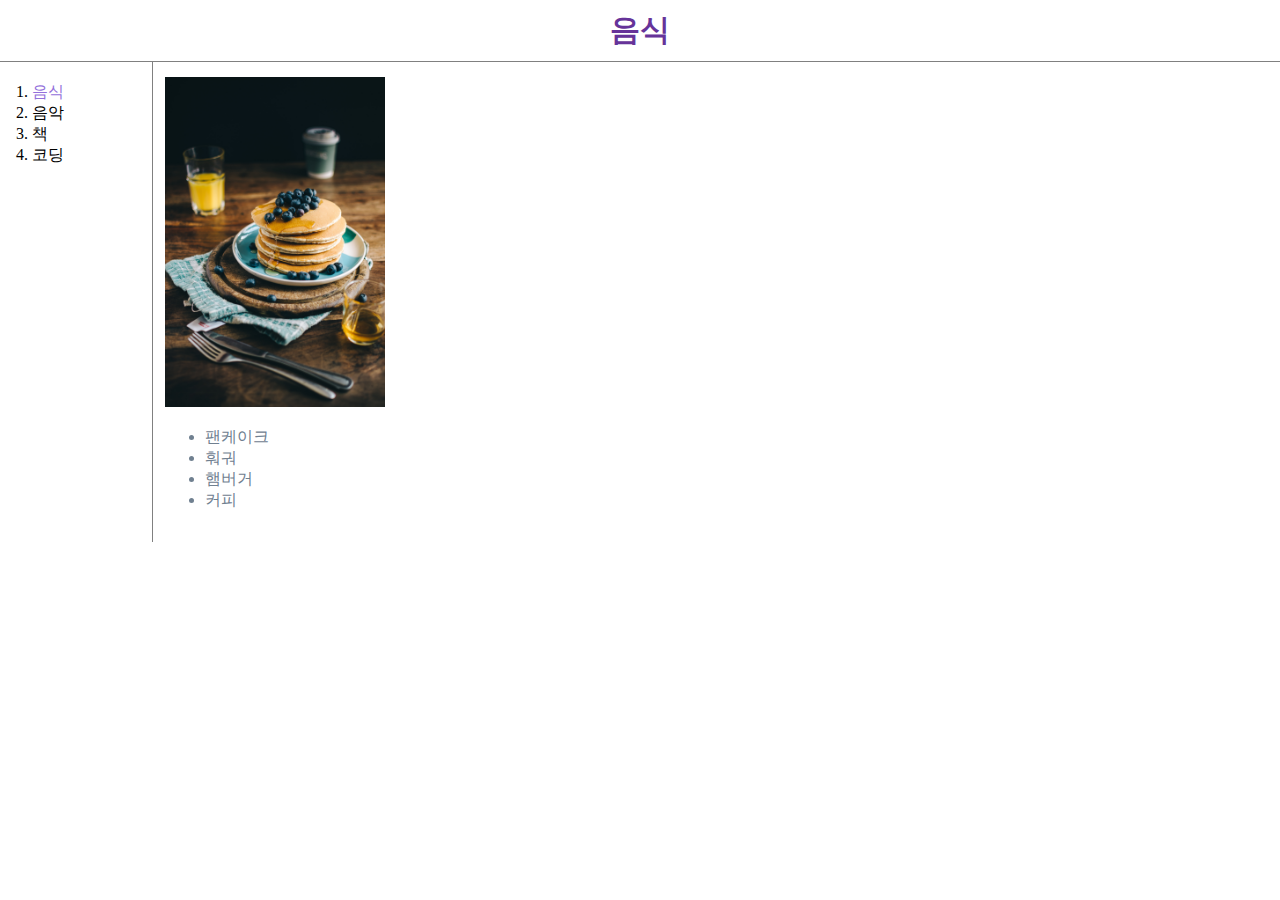
<file: 1.html>
<!DOCTYPE html>
<html>
    <head>
        <title>FOOD</title>
        <style>
            body {
                margin:0;
            }
            h1{
                font-size: 30px;
                color:rebeccapurple;
                text-align: center;
                border-bottom: 1px solid gray;
                margin:0;
                padding: 10px;
            }
            #grid ol {
                border-right: 1px solid gray;
                width: 100px;
                margin:0;
                padding: 20px;
                padding-left: 32px;
            }
            a{
                color: black;
                text-decoration: none;
                text-align: center;
            }
            #grid{
                display: grid;
                grid-template-columns: 150px 1fr;
            }
            #article{
                margin: 10;
                padding: 15px;
                color:slategray;
            }
        </style>
    </head>
        <body>
            <h1>음식</h1>
            <div id="grid">
                <ol>
                    <li><a href="1.html" style="color:mediumpurple;">음식</a></li>
                    <li><a href="2.html">음악</a></li>
                    <li><a href="3.html">책</a></li>
                    <li><a href="4.html">코딩</a></li>
                </ol>
                <div id="article">
                    <img src="food.jpg" width="20%">
                    <ul>
                        <li>팬케이크</li>
                        <li>훠궈</li>
                        <li>햄버거</li>
                        <li>커피</li>
                    </ul>
                </div>
            </div>
        </body>
</html>
</file>
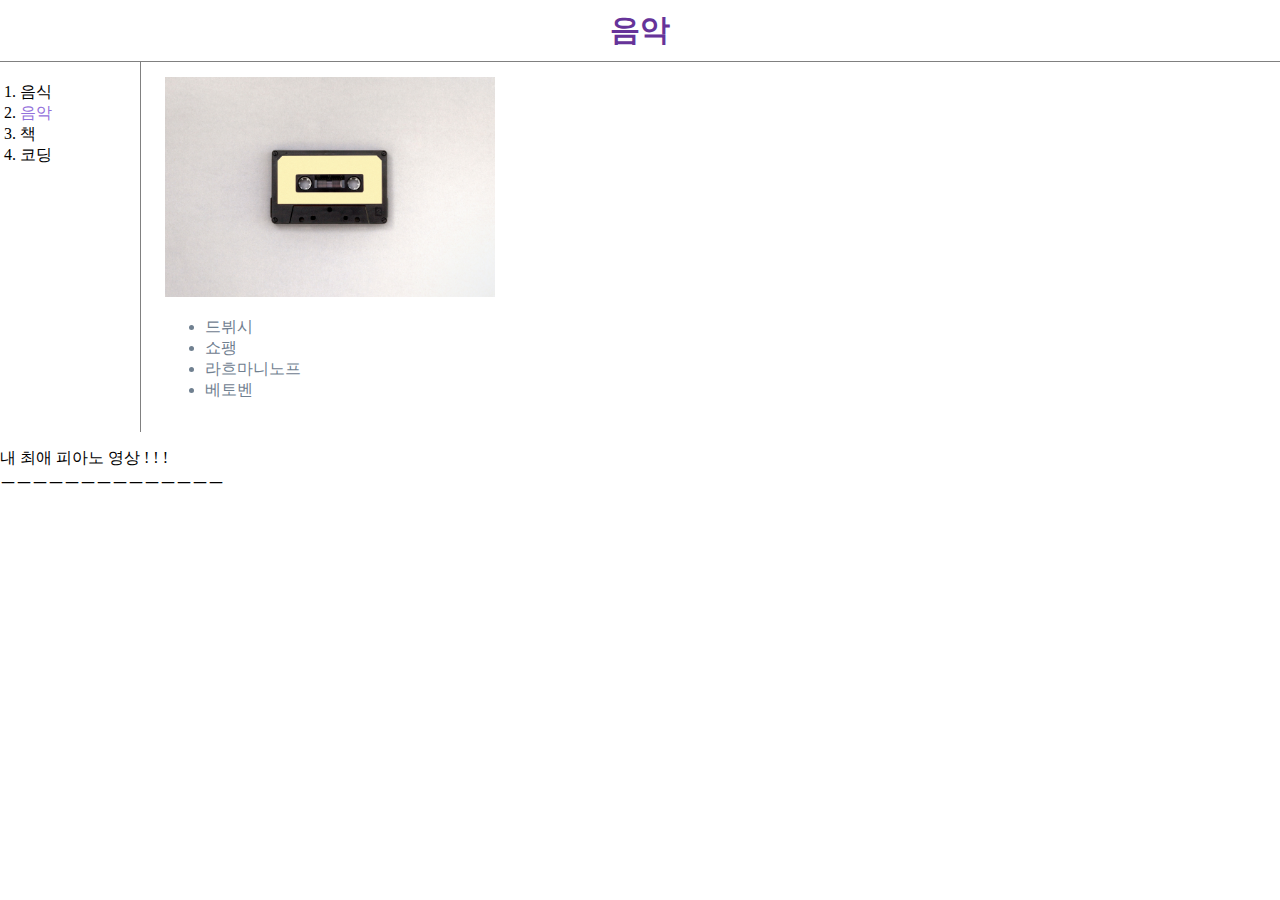
<file: 2.html>
<!DOCTYPE html>
<html>
    <head>
        <title>MUSIC</title>
        <style>
            body {
                margin:0;
            }
            h1{
                font-size: 30px;
                color:rebeccapurple;
                text-align: center;
                border-bottom: 1px solid gray;
                margin:0;
                padding: 10px;
            }
            #grid ol {
                border-right: 1px solid gray;
                width: 100px;
                margin:0;
                padding: 20px;
            }
            a{
                color: black;
                text-decoration: none;
                text-align: center;
            }
            #grid{
                display: grid;
                grid-template-columns: 150px 1fr;
            }
            #article{
                margin: 10;
                padding: 15px;
                color:slategray;
            }
        </style>
    </head>
        <body>
            <h1>음악</h1>
            <div id="grid">
                <ol>
                    <li><a href="1.html">음식</a></li>
                    <li><a href="2.html" style="color: mediumpurple;">음악</a></li>
                    <li><a href="3.html">책</a></li>
                    <li><a href="4.html">코딩</a></li>
                </ol>
                <div id="article">
                    <img src="music.jpg" width="30%">
                    <ul>
                        <li>드뷔시</li>
                        <li>쇼팽</li>
                        <li>라흐마니노프</li>
                        <li>베토벤</li>
                    </ul>
                </div>  
            </div>
        <p>
            내 최애 피아노 영상 ! ! !<br>
            ㅡㅡㅡㅡㅡㅡㅡㅡㅡㅡㅡㅡㅡㅡ<br>
            <iframe width="560" height="315" src="https://www.youtube.com/embed/d3IKMiv8AHw" 
            frameborder="0" allow="accelerometer; autoplay; clipboard-write; encrypted-media; gyroscope; picture-in-picture" 
            allowfullscreen></iframe>
        </p>
        </body>
</html>
</file>
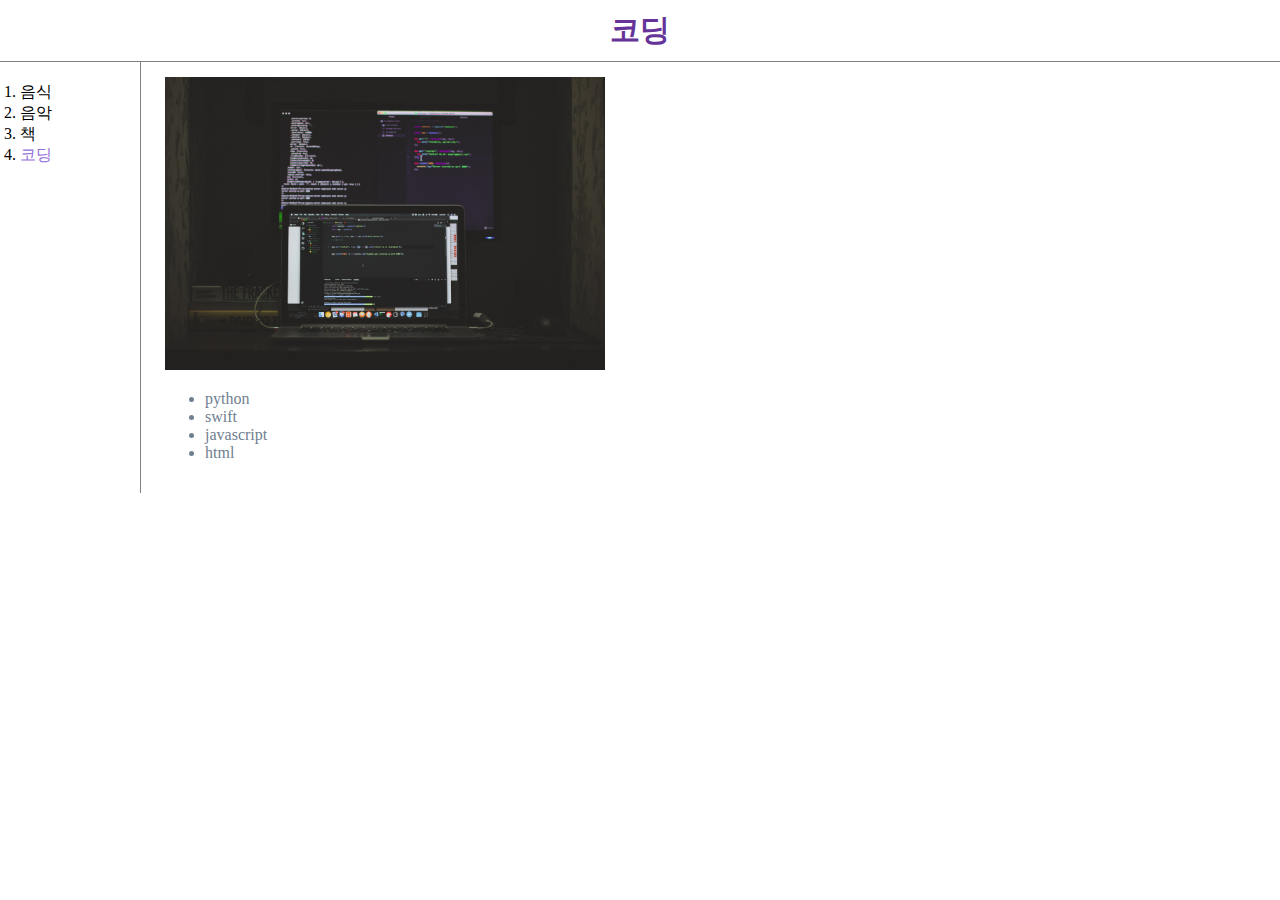
<file: 4.html>
<!DOCTYPE html>
<html>
    <head>
        <title>CODING</title>
        <style>
            body {
                margin:0;
            }
            h1{
                font-size: 30px;
                color: rebeccapurple;
                text-align: center;
                border-bottom: 1px solid gray;
                margin:0;
                padding: 10px;
            }
            #grid ol {
                border-right: 1px solid gray;
                width: 100px;
                margin:0;
                padding: 20px;
            }
            a{
                color: black;
                text-decoration: none;
                text-align: center;
            }
            #grid{
                display: grid;
                grid-template-columns: 150px 1fr;
            }
            #article{
                margin: 10;
                padding: 15px;
                color:slategray;
            }
        </style>
    </head>
        <body>
            <h1>코딩</h1>
            <div id="grid">
                <ol>
                    <li><a href="1.html">음식</a></li>
                    <li><a href="2.html">음악</a></li>
                    <li><a href="3.html">책</a></li>
                    <li><a href="4.html" style="color: mediumpurple;">코딩</a></li>
                </ol>
                <div id="article">
                    <img src="coding.jpg" width="40%">
                    <ul>
                        <li>python</li>
                        <li>swift</li>
                        <li>javascript</li>
                        <li>html</li>
                    </ul>
                </div>
            </div>
        </body>
</html>
</file>
